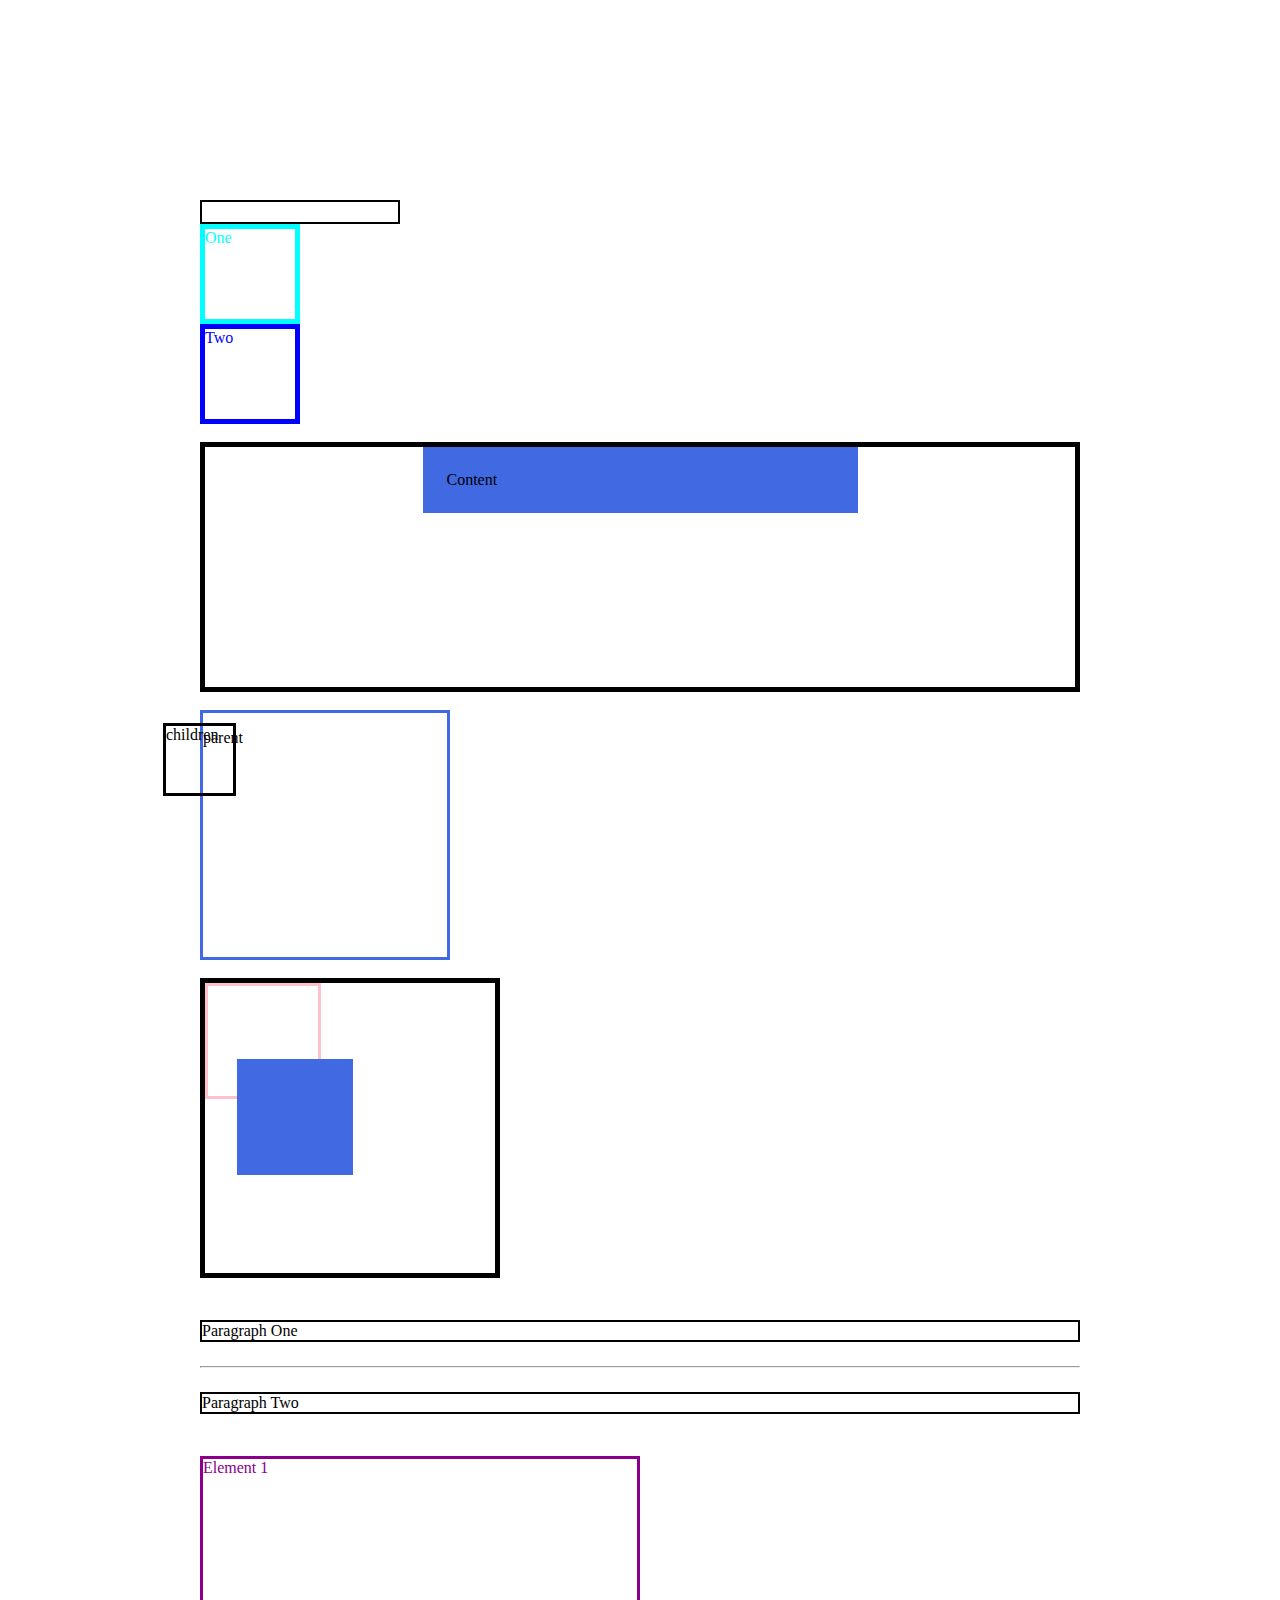
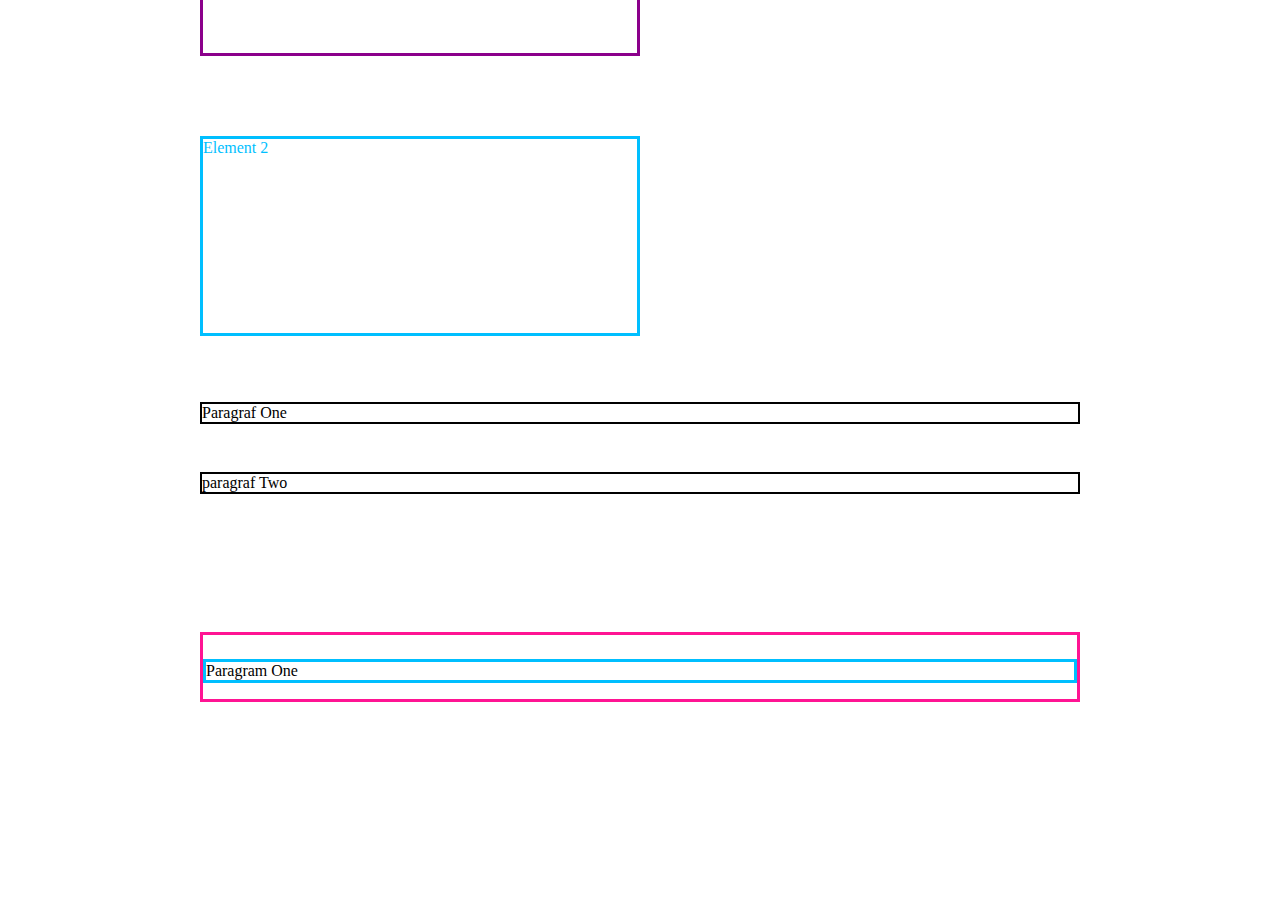
<file: index.html>
<!DOCTYPE html>
<html lang="en">
  <head>
    <meta charset="UTF-8" />
    <meta http-equiv="X-UA-Compatible" content="IE=edge" />
    <meta name="viewport" content="width=device-width, initial-scale=1.0" />
    <title>Test-page</title>
    <style>
      /* PRO TIP reset  styli */
      *,
      *:before,
      *::after {
        box-sizing: border-box;
      }

      section {
        width: 200px;
      }
      .box0 {
        width: 100%;
        padding: 10px;
        border: 2px solid;
      }

      .box {
        width: 100px;
        height: 100px;
        border: 5px solid;
      }
      .box1 {
        color: aqua;
      }
      .box2 {
        color: blue;
      }

      main {
        width: 100%;
        height: 250px;
        border: 5px solid black;
      }
      .content {
        width: 50%;
        margin-left: auto;
        margin-right: auto;
        background: royalblue;
        padding: 24px;
      }

      .parent {
        width: 250px;
        height: 250px;
        border: 3px solid royalblue;
      }
      .children {
        width: 30%;
        height: 30%;
        border: 3px solid black;
        margin-top: -40px;
        margin-left: -40px;
      }

      .section {
        width: 300px;
        height: 300px;
        border: 5px solid;
      }
      .childOne {
        width: 40%;
        height: 40%;
        border: 3px solid pink;
        margin-bottom: -40px;
      }
      .childTwo {
        width: 40%;
        height: 40%;
        background: royalblue;
        margin-left: 32px;
      }

      .par {
        margin-top: 24px;
        margin-bottom: 24px;
        border: 2px solid black;
      }

      body {
        box-sizing: border-box;
        margin: 200px;
        padding: 0;
      }
      .wrapper {
        width: 100%;
      }
      .elem1 {
        width: 50%;
        margin-bottom: 50px;
        border: 3px solid darkmagenta;
        color: darkmagenta;
        height: 200px;
      }
      .elem2 {
        width: 50%;
        margin-top: 80px;
        border: 3px solid deepskyblue;
        color: deepskyblue;
        height: 200px;
      }

      .p {
        margin-top: 48px;
        margin-bottom: 48px;
        border: 2px solid black;
      }

      .parent_1 {
        margin-top: 72px;
        border: 3px solid deeppink;
      }
      .child_1 {
        margin-top: 24px;
        border: 3px solid deepskyblue;
      }
    </style>
  </head>
  <body>
    <section>
      <div class="box0"></div>
    </section>
    <div class="box box1">One</div>
    <div class="box box2">Two</div>
    <br />

    <main>
      <section class="content">Content</section>
    </main>
    <br />

    <div class="parent">
      <p>parent</p>
      <div class="children">children</div>
    </div>
    <br />

    <section class="section">
      <div class="childOne"></div>
      <div class="childTwo"></div>
    </section>
    <br />

    <div class="par">Paragraph One</div>
    <hr />
    <div class="par">Paragraph Two</div>
    <br />

    <div class="wrapper">
      <div class="elem1">Element 1</div>
      <div class="elem2">Element 2</div>
    </div>
    <br />

    <div>
      <p class="p">Paragraf One</p>
    </div>
    <p class="p">paragraf Two</p>
    <br />

    <div class="parent_1">
      <p class="child_1">Paragram One</p>
    </div>
  </body>
</html>
</file>
